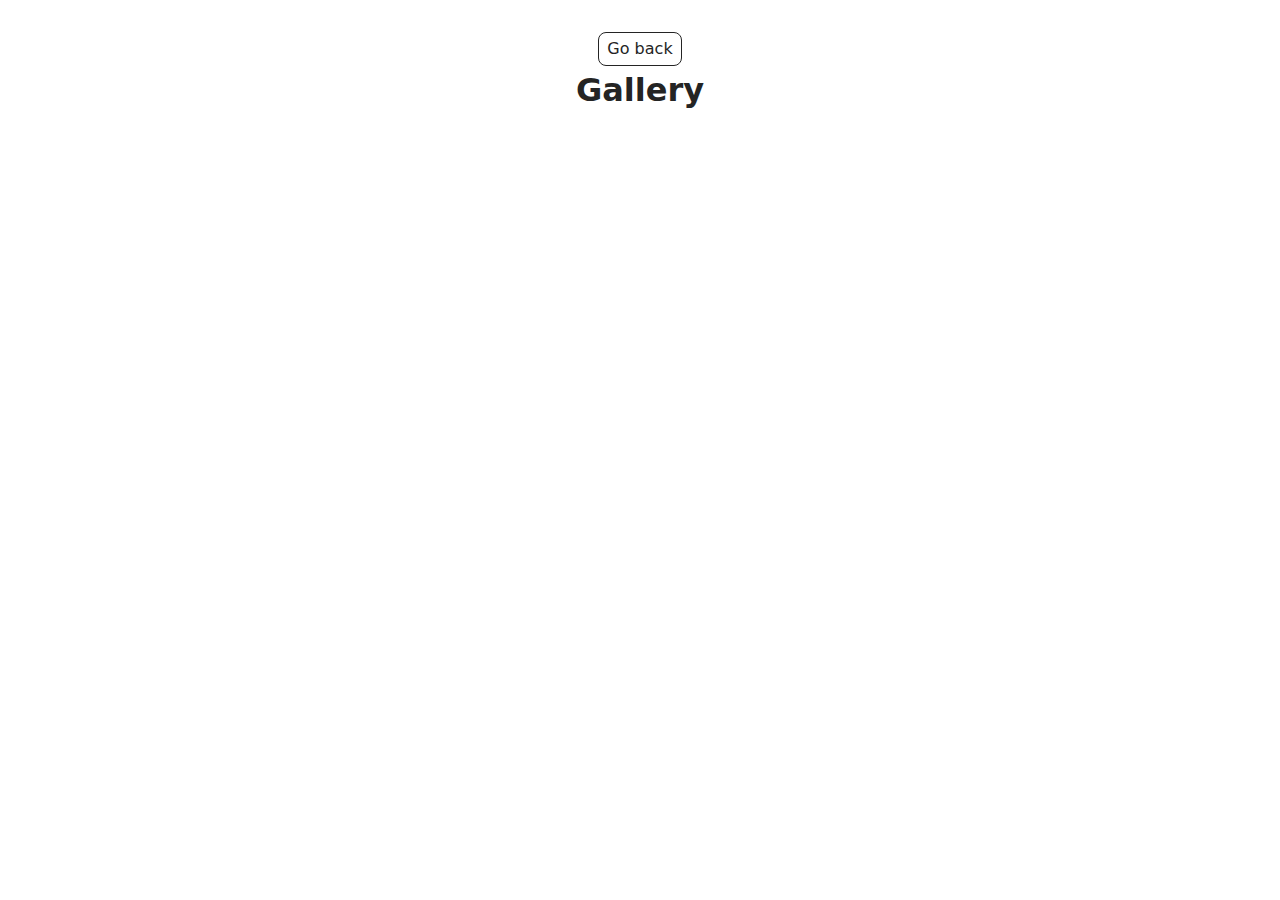
<file: src/1-gallery.html>
<!DOCTYPE html>
<html lang="en">
  <head>
    <meta charset="UTF-8" />
    <meta http-equiv="X-UA-Compatible" content="IE=edge" />
    <meta name="viewport" content="width=device-width, initial-scale=1.0" />
    <title>Gallery</title>
    <link rel="stylesheet" href="./css/styles.css" />
  </head>
  <body>
    <main>
      <div class="container">
        <a class="back-link" href="./index.html">Go back</a>
        <h1 class="main-title">Gallery</h1>
      </div>
      <ul class="gallery"></ul>
    </main>

   <script type="module" src="./js/1-gallery.js"></script>
  </body>
</html>
</file>
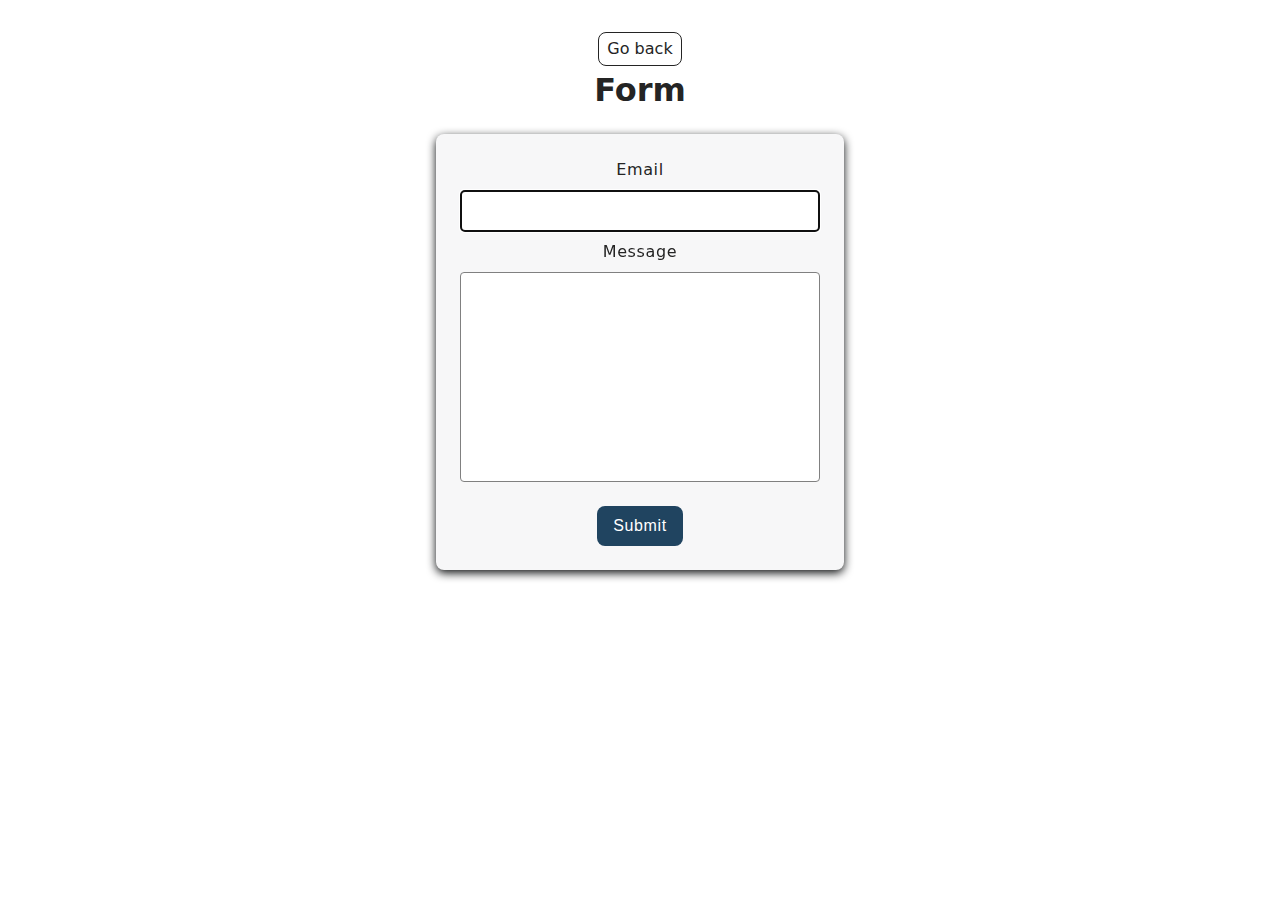
<file: src/2-form.html>
<!DOCTYPE html>
<html lang="en">
  <head>
    <meta charset="UTF-8" />
    <meta http-equiv="X-UA-Compatible" content="IE=edge" />
    <meta name="viewport" content="width=device-width, initial-scale=1.0" />
    <title>Form</title>
    <link rel="stylesheet" href="./css/styles.css" />
  </head>
  <body>
    <main>
      <div class="container">
        <a class="back-link" href="./index.html">Go back</a>
        <h1 class="main-title">Form</h1>
      </div>
          <form class="feedback-form" autocomplete="off">
      <label>
        Email
        <input type="email" name="email" autofocus />
      </label>
      <label>
        Message
        <textarea name="message" rows="8"></textarea>
      </label>
      <button type="submit">Submit</button>
    </form>
    </main>

    <script type="module" src="./js/2-form.js"></script>
  </body>
</html>
</file>
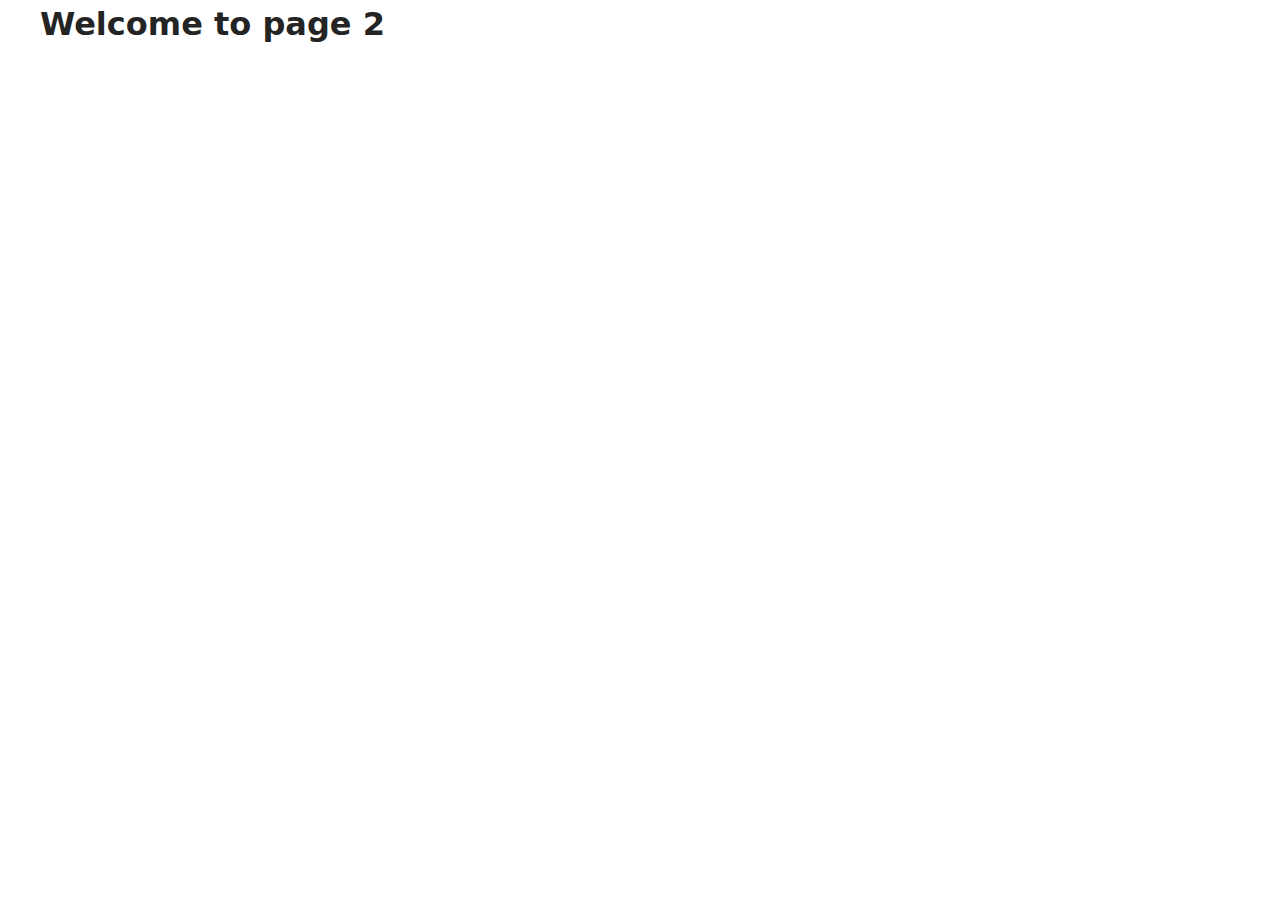
<file: src/page-2.html>
<!DOCTYPE html>
<html lang="en">
  <head>
    <meta charset="UTF-8" />
    <meta http-equiv="X-UA-Compatible" content="IE=edge" />
    <meta name="viewport" content="width=device-width, initial-scale=1.0" />
    <title>Page 2</title>
    <link rel="stylesheet" href="./css/styles.css" />
  </head>
  <body>
    <load
      src="./partials/header.html"
      icon-path="./img/sprite.svg#logo"
      highlight-act="active"
    />

    <main>
      <div class="container">
        <h1 class="main-title">
          <span class="main-title-gradient">Welcome</span> to page 2
        </h1>
        <load src="./partials/back-link.html" />
      </div>
    </main>

    <load src="./partials/footer.html" />
  </body>
</html>
</file>
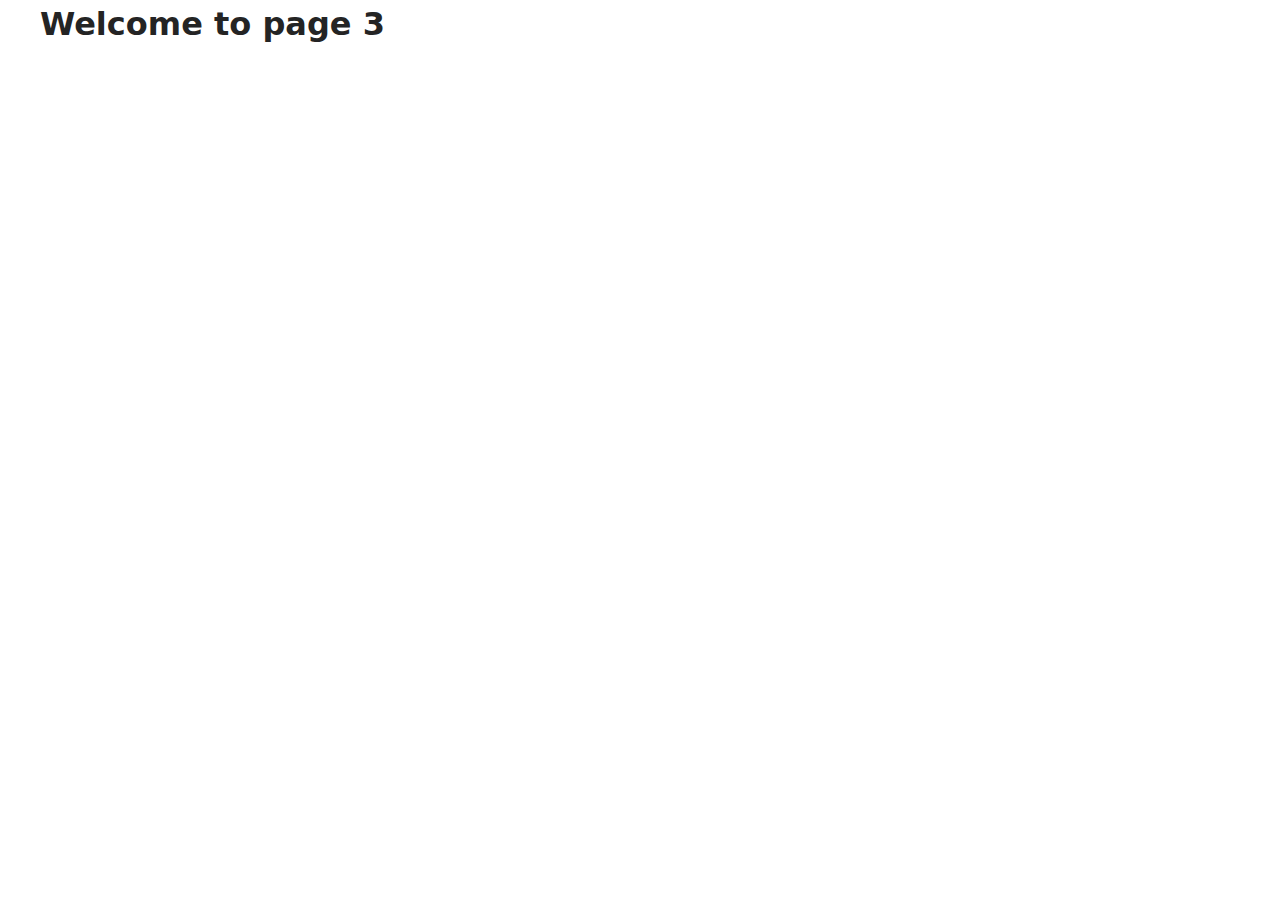
<file: src/page-3.html>
<!DOCTYPE html>
<html lang="en">
  <head>
    <meta charset="UTF-8" />
    <meta http-equiv="X-UA-Compatible" content="IE=edge" />
    <meta name="viewport" content="width=device-width, initial-scale=1.0" />
    <title>Page 3</title>
    <link rel="stylesheet" href="./css/styles.css" />
  </head>
  <body>
    <load
      src="./partials/header.html"
      icon-path="./img/sprite.svg#logo"
      highlight-curr="active"
    />

    <main>
      <div class="container">
        <h1 class="main-title">
          <span class="main-title-gradient">Welcome</span> to page 3
        </h1>
        <load src="./partials/back-link.html" />
      </div>
    </main>

    <load src="./partials/footer.html" />
  </body>
</html>
</file>
<file: src/css/styles.css>
/**
  |============================
  | include css partials with
  | default @import url()
  |============================
*/
/* Common styles */
@import url('./reset.css');
@import url('./base.css');
@import url('./container.css');
@import url('./animations.css');

/* Sections style */
@import url('./header.css');
@import url('./badges.css');  
@import url('./back-link.css');

/* Form */

.feedback-form {
  display: flex;
  flex-direction: column;
  padding: 24px;
  gap: 8px;
  max-width: 360px;
  background-color: #f7f7f8;
  border-radius: 8px;
  margin: 20px auto;
  box-shadow: 0px 3px 10px 0px #0d0f10;
}

.feedback-form input,
.feedback-form textarea {
  font-family: inherit;
  font-size: 16px;
  line-height: 1.5;
  letter-spacing: 0.04em;
  border: 1px solid #808080;
  border-radius: 4px;
  padding: 8px 16px;
}

.feedback-form textarea {
  resize: none;
}

.feedback-form input:hover,
.feedback-form textarea:hover {
  border: 2px solid #1c302a;
}

.feedback-form label {
  display: flex;
  flex-direction: column;
  gap: 8px;
  font-size: 16px;
  line-height: 1.5;
  letter-spacing: 0.04em;
}

.feedback-form label:last-of-type {
  margin-bottom: 16px;
}

.feedback-form button {
  font-weight: 500;
  font-size: 16px;
  line-height: 1.5;
  letter-spacing: 0.04em;
  color: #fff;
  border-radius: 8px;
  padding: 8px 16px;
  max-width: 86px;
  background: #204460;
  border: none;
  margin: 0 auto;
}

.feedback-form button:hover {
  background: #2f5979;
  cursor: pointer;
}

/* Gallery */

.gallery {
  display: flex;
  flex-wrap: wrap;
  gap: 24px;
  margin: 0 auto;
  padding: 24px 156px;
}

.gallery li {
  flex-basis: calc((100% - 2 * 24px) / 3);
}

.gallery img:hover {
  scale: 1.07;
}
</file>
